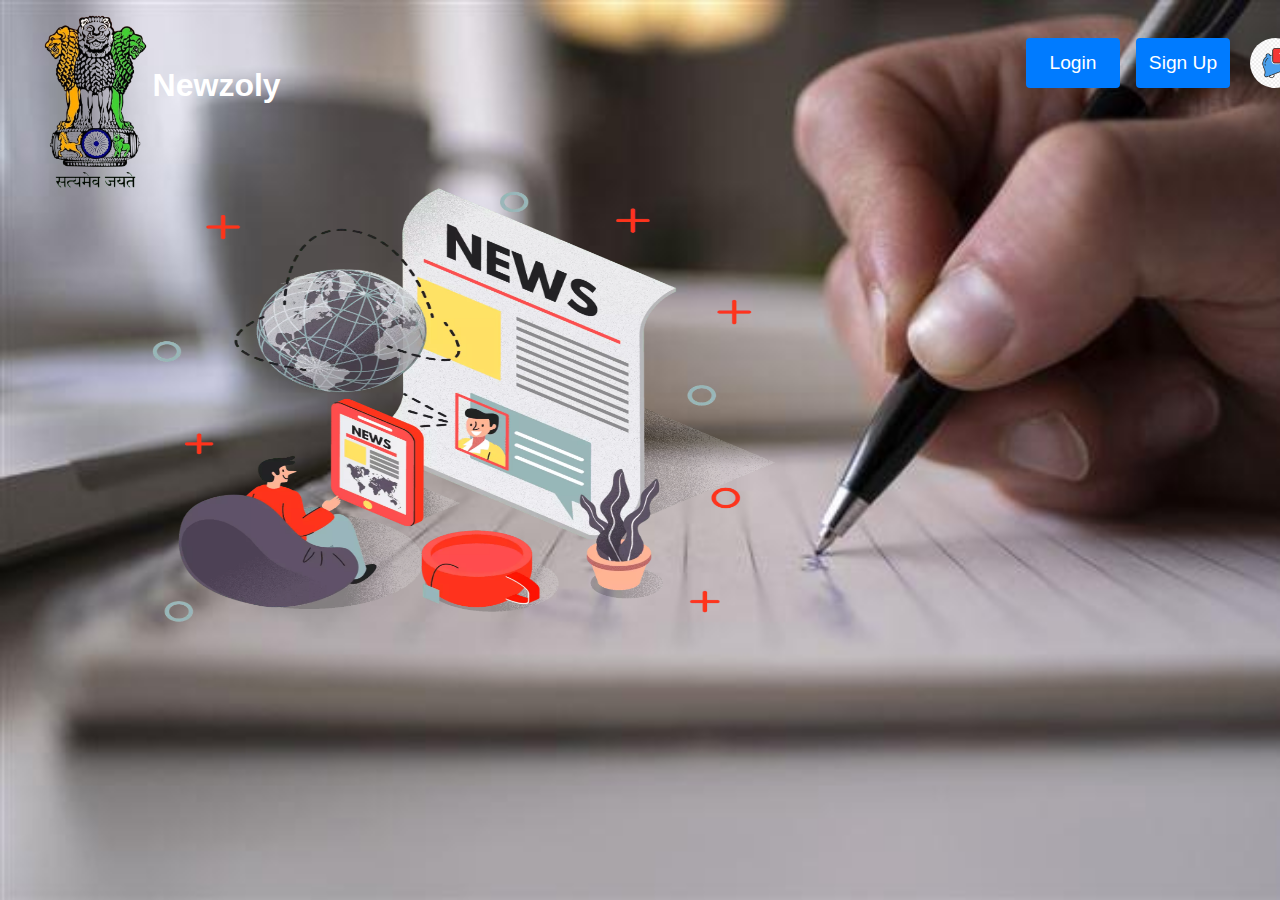
<file: index.html>
<!DOCTYPE html>
<html lang="en">

<head>
    <meta charset="UTF-8">
    <meta name="viewport" content="width=device-width, initial-scale=1.0">
    <title>Newzoly</title>
    <!-- <script type="module" src="./login.js" defer></script> -->
    <!-- <link rel="stylesheet" href="./login.css"> -->
    <link rel="stylesheet" href="Navbar.css">
    <link rel="stylesheet" href="Landing.css">
</head>

<body>
    <div class="contain">
        <div class="contain_all">
            <div class="container">
                <a href="/landing.html"><div class="logo"><img src="./images/national-emblem.png" alt=""><span class="text">Newzoly</span></div></a>
                <div class="right">
                    <button id="login">Login</button>
                    <button id="register">Sign Up</button>
                    <img src="./images/notify.png" alt="">
                </div>
            </div>
        </div>

        <div class="body_part">
            <img src="./images/webp.jpg" alt="">
        </div>
    </div>

    </div>
    <script>


        const login = document.getElementById('login');
        const register = document.getElementById('register');

        login.addEventListener("click", function (event) {
            window.location.href = '/login.html';
        })
        register.addEventListener("click", function (event) {
            window.location.href = '/register.html';
        })

    </script>
</body>

</html>
</file>
<file: login.css>
.box {
    background: rgba(255, 255, 255, 0.15); /* Background color with transparency */
    backdrop-filter: blur(10px); /* Apply blur effect */
    border-radius: 10px; /* Rounded corners */
    border: 1px solid rgba(255, 255, 255, 0.18); /* Border with transparency */
    box-shadow: 0 8px 32px 0 rgba(31, 38, 135, 0.37); /* Box shadow */
    backdrop-filter: blur(4px);
    -webkit-backdrop-filter: blur(4px);
    border-radius: 10px;
    border: 1px solid rgba(255, 255, 255, 0.2);
    padding: 20px;
    margin: 6% 27%;
    box-shadow: 0 0 10px rgba(0, 0, 0, 0.1);
}

h2 {
    text-align: center;
    margin-bottom: 20px;
}

.form-group {
    margin-bottom: 20px;
    display: flex;
    flex-direction: column;
}

.form-group label {
    font-weight: bold;
}

.form-group input {
    padding: 10px;
    border: 1px solid #ccc;
    border-radius: 4px;
}

.form-group.inline {
    flex-direction: row;
    align-items: center;
}

.form-group.inline label {
    margin-right: 10px;
}

button {
    width: auto;
    padding: 10px;
    background-color: #007bff;
    color: #fff;
    border: none;
    border-radius: 4px;
    cursor: pointer;
    transition: background-color 0.3s ease;
}

button:hover {
    background-color: #0056b3;
}
.button{
    display: flex;
    flex-direction: row;
}
</file>
<file: Navbar.css>
* {
    margin: 0;
    padding: 0;
    box-sizing: border-box;
}

body, html {
    height: 100%;
}

.container {
    display: flex;
    flex-direction: row;
}
.contain{
    height: 100vh; /* Set height to 100% of viewport height */
    background-image: url('./images/linde-minutes_39x22.jpg');
    background-repeat: no-repeat;
    background-size: cover; /* Ensure the background image covers the container */

}
.logo{
    display: flex;
    flex-direction: row;
    margin-left: 40px;
}

.container img {
    height: 200px;
    width: auto;
}

.right{
    display: flex;
    flex-direction: row;
    justify-content: space-between;
    margin-left: 65%;
    margin-top: 3%;
}

.right img {
    width: 50px;
    height: 50px;
    margin: 0px 20px;
    border-radius: 50%;
}

.text {
    margin-top: 28%;
    font-size: xx-large;
    font-family: Verdana, Geneva, Tahoma, sans-serif;
    font-weight: bold;
    color: rgb(255, 255, 255);
}
.dialog-box {
    display: none;
    position: absolute; /* Position the dialog box relative to its containing element */
    background-color: white;
    padding: 10px;
    border-radius: 5px;
    box-shadow: 0 2px 4px rgba(0, 0, 0, 0.1); /* Add shadow effect */
    z-index: 1000; /* Ensure the dialog box appears above other elements */
}

/* Show the dialog box */
.dialog-box.show {
    display: block;
}

/* Style the links inside the dialog box */
.dialog-box a {
    display: block;
    padding: 10px;
    text-decoration: none;
    color: #333; /* Set link color */
    transition: background-color 0.3s; /* Add transition effect for background color */
}

/* Hover effect for links */
.dialog-box a:hover {
    background-color: #f0f0f0; /* Change background color on hover */
}
a {
    text-decoration: none;
}
</file>
<file: Landing.css>
/* .box{
    border: 1px solid red;
    width: 800px;
    margin-left: 20%;
    margin-top: 12%;
    background-color: transparent;

}
.box h2{
    text-align: center;
    font-family: Verdana, Geneva, Tahoma, sans-serif;
 
} */

.box {
    background: rgba(255, 255, 255, 0.15); /* Background color with transparency */
    backdrop-filter: blur(10px); /* Apply blur effect */
    border-radius: 10px; /* Rounded corners */
    border: 1px solid rgba(255, 255, 255, 0.18); /* Border with transparency */
    box-shadow: 0 8px 32px 0 rgba(31, 38, 135, 0.37); /* Box shadow */
    backdrop-filter: blur(4px);
    -webkit-backdrop-filter: blur(4px);
    border-radius: 10px;
    border: 1px solid rgba(255, 255, 255, 0.2);
    padding: 20px;
    margin: 6% 27%;
    box-shadow: 0 0 10px rgba(0, 0, 0, 0.1);
}

h2 {
    text-align: center;
    margin-bottom: 20px;
}

.form-group {
    margin-bottom: 20px;
    display: flex;
    flex-direction: column;
}

.form-group label {
    font-weight: bold;
}

.form-group input {
    padding: 10px;
    border: 1px solid #ccc;
    border-radius: 4px;
}

.form-group.inline {
    flex-direction: row;
    align-items: center;
}

.form-group.inline label {
    margin-right: 10px;
}


button:hover {
    background-color: #0056b3;
}
.button{
    display: flex;
    flex-direction: row;
}
* {
    margin: 0;
    padding: 0;
    box-sizing: border-box;
}

body, html {
    height: 100%;
}

.container {
    display: flex;
    flex-direction: row;
}
.contain{
    height: 100vh; /* Set height to 100% of viewport height */
    background-image: url('./images/linde-minutes_39x22.jpg');
    background-repeat: no-repeat;
    background-size: cover; /* Ensure the background image covers the container */
    background-color: rgba(255, 255, 255, 0.5);

}
.logo{
    display: flex;
    flex-direction: row;
    margin-left: 40px;
}

.container img {
    height: 200px;
    width: auto;
}

.right{
    display: flex;
    flex-direction: row;
    justify-content: space-between;
    margin-left: 57%;
    margin-top: 3%;
}

.right img {
    width: 50px;
    height: 50px;
    margin: 0px 20px;
    border-radius: 50%;
}

.right button {
    width: 110px;
    font-size: larger;
    padding: 10px;
    margin-left: 5%;
    background-color: #007bff;
    color: #fff;
    border: none;
    border-radius: 4px;
    cursor: pointer;
    transition: background-color 0.3s ease;
    height: 50px;
}
.body_part img{
    height: 500px;
    width: 700px;
    margin-top: -50px;
    margin-left: 10%;
}
</file>
